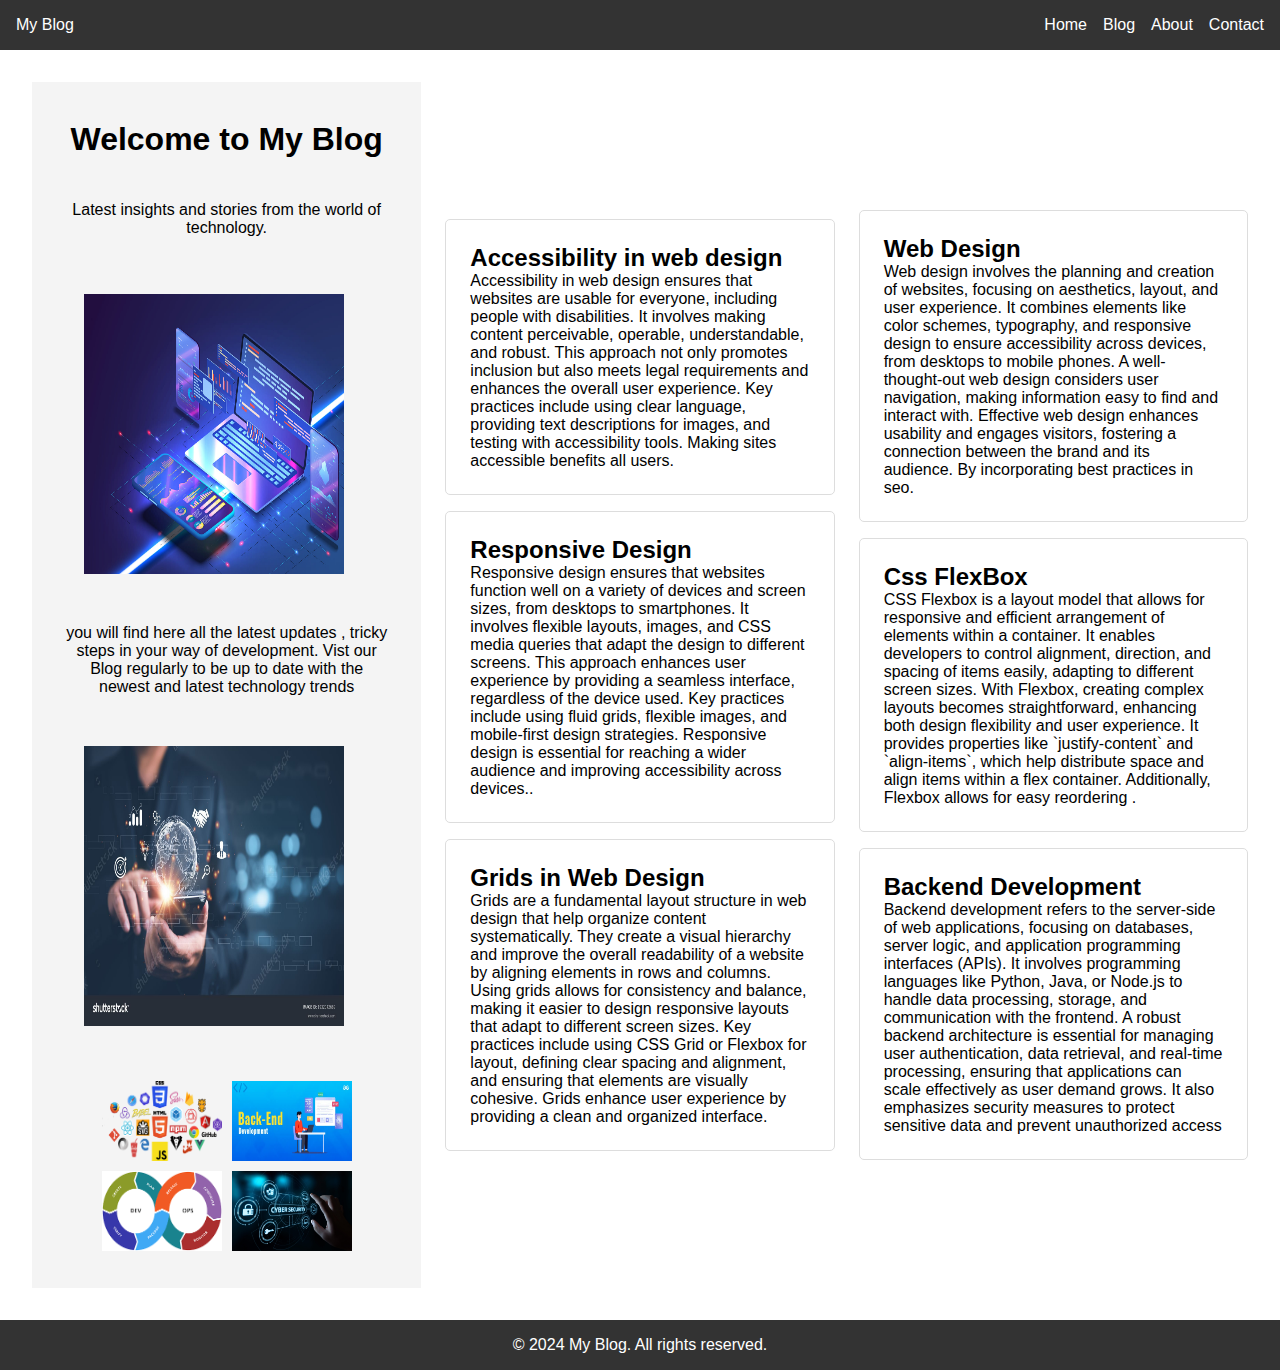
<file: index.html>
<!DOCTYPE html>
<html lang="en">
<head>
    <meta charset="UTF-8">
    <meta name="viewport" content="width=device-width, initial-scale=1.0">
    <link rel="stylesheet" href="./assets/css/index.css">
    <link rel="icon" type="image/x-icon" href="./assets/images/icon.png">
    <title>Blog Homepage</title>
</head>
<body>
    <header>
        <nav>
            <div class="logo">My Blog</div>
            <ul class="nav-links">
                <li><a href="/index.html">Home</a></li>
                <li><a href="/blog.html">Blog</a></li>
                <li><a href="/index.html">About</a></li>
                <li><a href="/index.html">Contact</a></li>
            </ul>
        </nav>
    </header>
    
    <main>
        <section class="hero">
            <h1>Welcome to My Blog</h1>
            <p>Latest insights and stories from the world of technology.</p>
            <img src="./assets/images/tech.jpg" alt="">
            <p>you will find here all the latest updates , tricky steps in your way of development. Vist our Blog regularly to be up to date with the newest and latest technology trends</p>
            <img src="./assets/images/world.jpg" alt="">
            <div class="grid-container">
                <img src="./assets/images/front.png" alt="FrontEnd-photo">
                <img src="./assets/images/back.webp" alt="Backend-photo">
                <img src="./assets/images/devops.png" alt="Devops-photo">
                <img src="./assets/images/security.jpeg" alt="CyberSecurity-photo">
            </div>
        </section>

        
        <section class="posts">
            <article class="post">
                <h2>Accessibility in web design</h2>
                <p>Accessibility in web design ensures that websites are usable for everyone, including people with disabilities. It involves making content perceivable, operable, understandable, and robust. This approach not only promotes inclusion but also meets legal requirements and enhances the overall user experience. Key practices include using clear language, providing text descriptions for images, and testing with accessibility tools. Making sites accessible benefits all users.</p>
            </article>
            <article class="post">
                <h2>Responsive Design</h2>
                <p>Responsive design ensures that websites function well on a variety of devices and screen sizes, from desktops to smartphones. It involves flexible layouts, images, and CSS media queries that adapt the design to different screens. This approach enhances user experience by providing a seamless interface, regardless of the device used. Key practices include using fluid grids, flexible images, and mobile-first design strategies. Responsive design is essential for reaching a wider audience and improving accessibility across devices..</p>
            </article>
            <article class="post">
                <h2>Grids in Web Design</h2>
                <p>Grids are a fundamental layout structure in web design that help organize content systematically. They create a visual hierarchy and improve the overall readability of a website by aligning elements in rows and columns. Using grids allows for consistency and balance, making it easier to design responsive layouts that adapt to different screen sizes. Key practices include using CSS Grid or Flexbox for layout, defining clear spacing and alignment, and ensuring that elements are visually cohesive. Grids enhance user experience by providing a clean and organized interface.</p>
            </article>
        </section>
        <section class="posts">
            <article class="post">
                <h2>Web Design</h2>
                <p>Web design involves the planning and creation of websites, focusing on aesthetics, layout, and user experience. It combines elements like color schemes, typography, and responsive design to ensure accessibility across devices, from desktops to mobile phones. A well-thought-out web design considers user navigation, making information easy to find and interact with. Effective web design enhances usability and engages visitors, fostering a connection between the brand and its audience. By incorporating best practices in seo.</p>
            </article>
            <article class="post">
                <h2>Css FlexBox</h2>
                 <p>CSS Flexbox is a layout model that allows for responsive and efficient arrangement of elements within a container. It enables developers to control alignment, direction, and spacing of items easily, adapting to different screen sizes. With Flexbox, creating complex layouts becomes straightforward, enhancing both design flexibility and user experience. It provides properties like `justify-content` and `align-items`, which help distribute space and align items within a flex container. Additionally, Flexbox allows for easy reordering .</p>
            </article>
            <article class="post">
                <h2>Backend Development</h2>
                <p>Backend development refers to the server-side of web applications, focusing on databases, server logic, and application programming interfaces (APIs). It involves programming languages like Python, Java, or Node.js to handle data processing, storage, and communication with the frontend. A robust backend architecture is essential for managing user authentication, data retrieval, and real-time processing, ensuring that applications can scale effectively as user demand grows. It also emphasizes security measures to protect sensitive data and prevent unauthorized access</p>   
                </article>
        </section>
    </main>
    <footer>
        <p>&copy; 2024 My Blog. All rights reserved.</p>
        
    </footer>
</body>
</html>
</file>
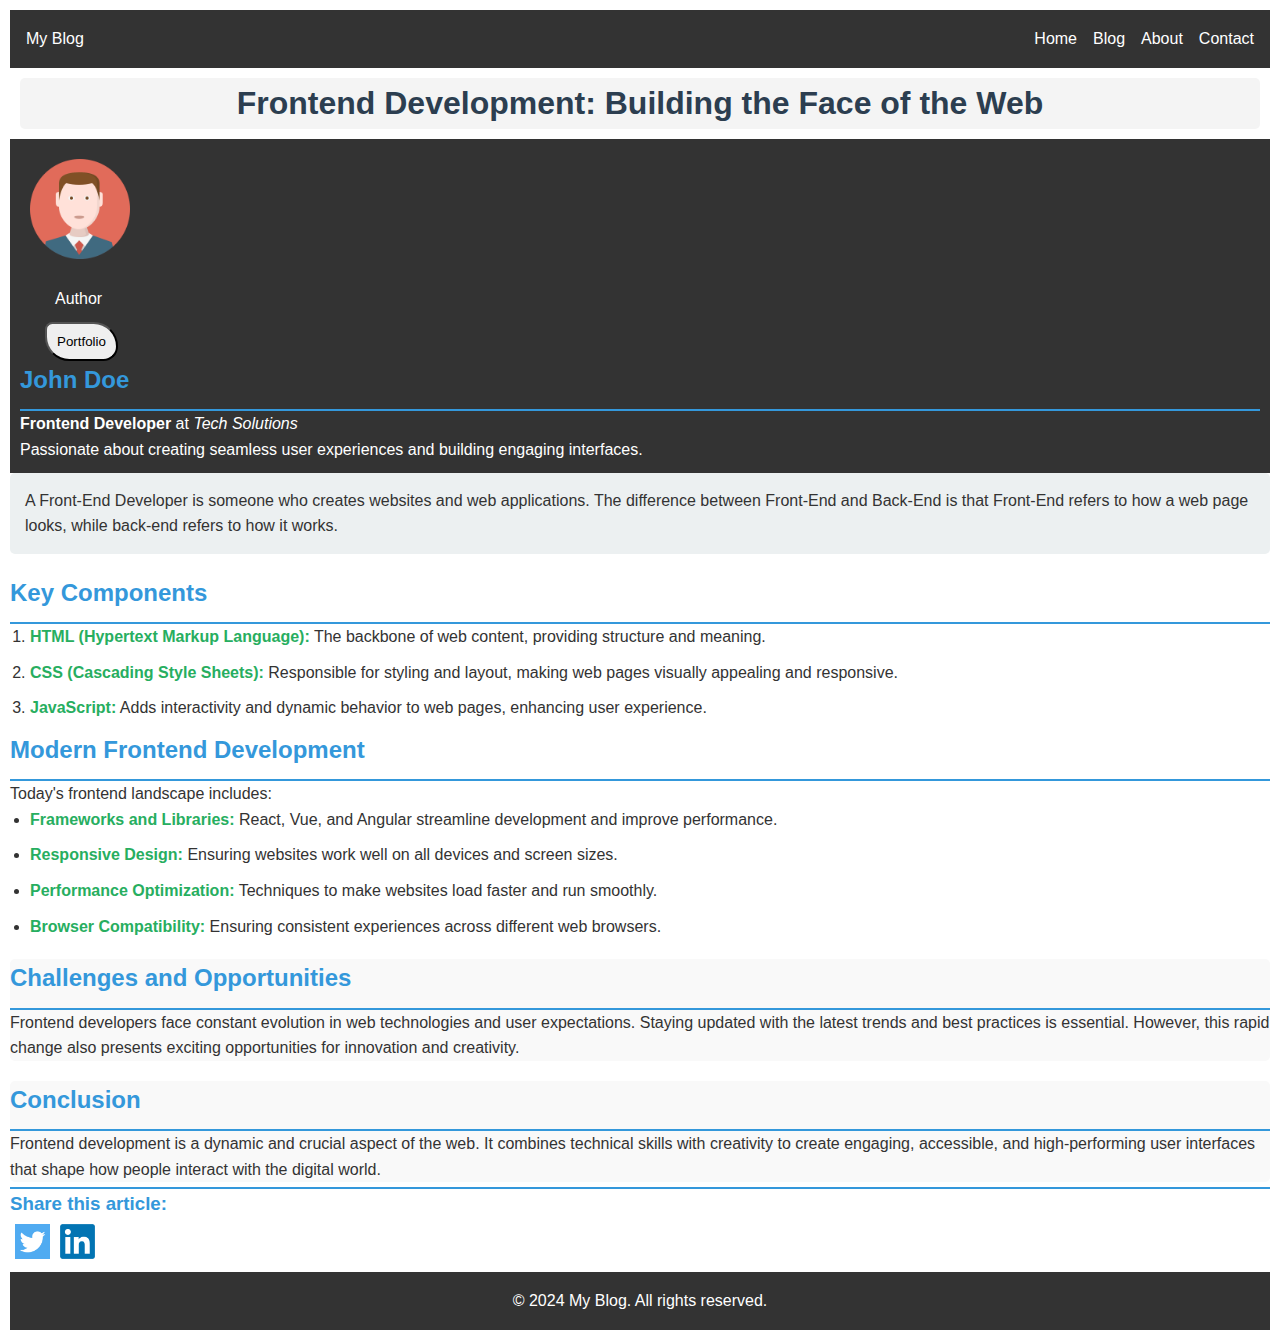
<file: blog.html>
<!DOCTYPE html>
<html lang="en">
<head>
    <meta charset="UTF-8">
    <meta name="viewport" content="width=device-width, initial-scale=1.0">
    <link rel="stylesheet" href="./assets/css/blog.css">
    <link rel="icon" type="image/x-icon" href="./assets/images/icon.png">
    <title>FrontEnd Article</title>
</head>
<body>
    <header>
        <nav>
            <div class="logo">My Blog</div>
            <ul class="nav-links">
                <li><a href="/index.html">Home</a></li>
                <li><a href="/blog.html">Blog</a></li>
                <li><a href="/index.html">About</a></li>
                <li><a href="/index.html">Contact</a></li>
            </ul>
        </nav>
    </header>

    <article>
        <div class="first-heading">
            <h1>Frontend Development: Building the Face of the Web</h1>
        </div>

        <header class="author-info">
        
            
            <img src="./assets/images/avatar.png" alt="Author Avatar" class="avatar">
            <!-- start of figCaption and button -->
            <figcaption>Author</figcaption>   
            <button type="button">Portfolio</button> 
               <!-- end of figCaption and button -->
            <div class="author-details">
                <h2>John Doe</h2>
                <p><strong>Frontend Developer</strong> at <em>Tech Solutions</em></p>
                <p>Passionate about creating seamless user experiences and building engaging interfaces.</p>
            </div>
        </header>
        
        <section class="text-data">
            <blockquote cite="https://www.w3schools.com/whatis/whatis_frontenddev.asp">A Front-End Developer is someone who creates websites and web applications.
                The difference between Front-End and Back-End is that Front-End refers to how a web page looks, while back-end refers to how it works.</blockquote>
        </section>
        
        <section class="key-components">
            <h2>Key Components</h2>
            <ol class="list-items">
                <li><u>HTML (Hypertext Markup Language):</u> The backbone of web content, providing structure and meaning.</li>
                <li><u>CSS (Cascading Style Sheets):</u> Responsible for styling and layout, making web pages visually appealing and responsive.</li>
                <li><u>JavaScript:</u> Adds interactivity and dynamic behavior to web pages, enhancing user experience.</li>
            </ol>
        </section>
        
        <section class="setion-data">
            <h2>Modern Frontend Development</h2>
            <p>Today's frontend landscape includes:</p>
            <ul class="unorderlist-items">
                <li><strong>Frameworks and Libraries:</strong> React, Vue, and Angular streamline development and improve performance.</li>
                <li><strong>Responsive Design:</strong> Ensuring websites work well on all devices and screen sizes.</li>
                <li><strong>Performance Optimization:</strong> Techniques to make websites load faster and run smoothly.</li>
                <li><strong>Browser Compatibility:</strong> Ensuring consistent experiences across different web browsers.</li>
            </ul>
        </section>
        
        <section class="challenges">
            <h2>Challenges and Opportunities</h2>
            <p>Frontend developers face constant evolution in web technologies and user expectations. Staying updated with the latest trends and best practices is essential. However, this rapid change also presents exciting opportunities for innovation and creativity.</p>
        </section>
        
        <section class="conclusion">
            <h2>Conclusion</h2>
            <p>Frontend development is a dynamic and crucial aspect of the web. It combines technical skills with creativity to create engaging, accessible, and high-performing user interfaces that shape how people interact with the digital world.</p>
        </section>

        <div class="social-sharing">
            <h3>Share this article:</h3>
            <ul class="sharing-list">
                <li><a href="https://twitter.com/intent/tweet?url=YOUR_URL&text=Frontend%20Development" target="_blank"><img src="./assets/images/twitter.png" alt="twitter-logo"></a></li>
                <li><a href="https://www.linkedin.com/shareArticle?mini=true&url=YOUR_URL" target="_blank"><img src="./assets/images/linkedin.png" alt="linkedin-logo"></a></li>
            </ul>
        </div>
    </article>

    <footer>
        <p>&copy; 2024 My Blog. All rights reserved.</p>
    </footer>
</body>
</html>
</file>
<file: assets/css/index.css>
@import "./navbar.css";
@import "./footer.css";
@import "./main-content.css";

* {
    box-sizing: border-box;
    margin: 0;
    padding: 0;
}


html, body {
    height: 100%; 
}

body {
    display: grid;
    flex-direction: column; 
    font-family: Arial, sans-serif;
}
</file>
<file: assets/css/blog.css>
@import url('./index.css');
body {
    font-family: Arial, sans-serif;
    line-height: 1.6;
    color: #333;
    margin: 0 auto;
    padding: 10px;
   
}
.first-heading {
    background-color: #f4f4f4;
    border-radius: 5px;
    margin: 10px;
    text-align: center;
} 
.author-info{
    padding: 10px; 
    
}
.author-info  >img{
   width: 120px;
   height: auto;
   padding: 10px;
   
}

.author-info  > figcaption{
   margin-left: 25px;
   padding: 10px;
 }

 .author-info  > button{
    margin-left: 25px;
    padding: 10px;
    color: black;
    border-radius: 15px 50px 30px;
  }
 


h1 {
    color: #2c3e50;
}
h2 {
    color: #3498db;
    border-bottom: 2px solid #3498db;
    padding-bottom: 10px;
}
.text-data {
    background-color: #ecf0f1;
    padding: 15px;
    border-radius: 5px;
    margin-bottom: 20px;
}
.list-items, .unorderlist-items {
    padding-left: 20px;
}
.list-items li, .unorderlist-items li {
    margin-bottom: 10px;
}
.list-items u {
    font-weight: bold;
    text-decoration: none;
    color: #27ae60;
}
.unorderlist-items strong {
    color: #27ae60;
}
.challenges, .conclusion {
    background-color: #f9f9f9;
    
    border-radius: 5px;
    margin-top: 20px;
    margin-bottom: 5px;
}
.social-sharing{
    border-top: 2px solid #3498db;
   
   color: #3498db;
}
.social-sharing > ul{
    list-style: none;
}

.sharing-list{
    display: flex;
    flex-direction: row;
    
   
}
.sharing-list > li > a > img{
    width: 35px;
    margin:5px;
    height: auto;
}

@media (max-width: 600px) {
    body {
        padding: 10px;
    }
    .sharing-list{
        flex-direction: column;
    }
}
</file>
